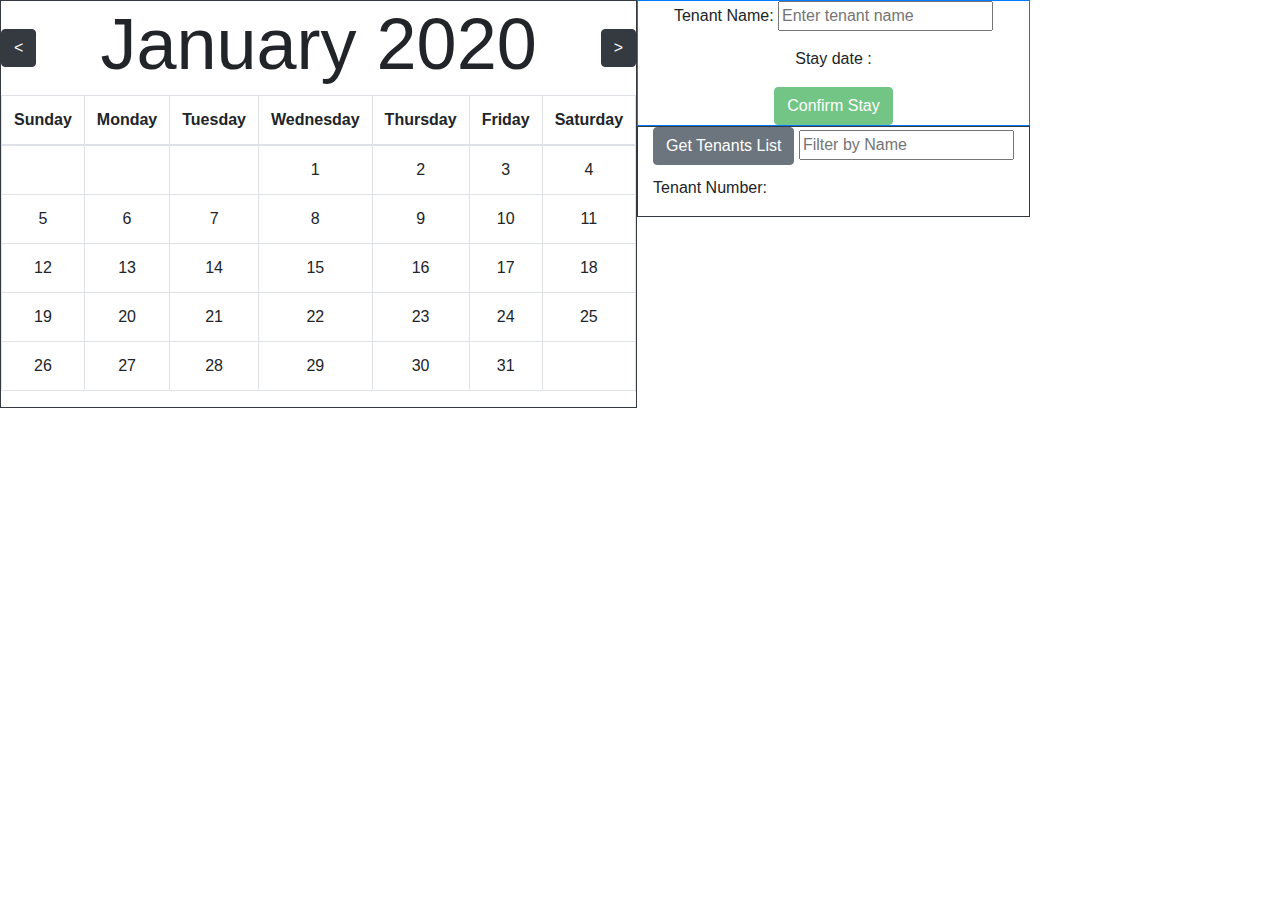
<file: index.html>
<!DOCTYPE html>
<!-- Coding conventions tried to imitate from https://google.github.io/styleguide/htmlcssguide.html -->
<html ng-app="ReservationCalendar" lang="en">

  <head>

    <meta charset="utf-8">

    <!-- scripts/libraries to be used -->
    <script src="lib/angular.min.js" charset="utf-8"></script>
    <script src="app/app.js" charset="utf-8"></script>
    <script src="app/controllers/CalendarController.js" charset="utf-8"></script>
    <script src="app/controllers/ReservationRoomController.js" charset="utf-8">
    </script>

    <!-- CSS/ Bootsrap StyleSheets -->
    <link rel="stylesheet" href="lib/css/bootstrap.min.css">
    <link rel="stylesheet" href="lib/css/style.css">

    <title>
      Reservation Calendar
    </title>

  </head>

  <body class="d-inline-flex">

    <div class="border border-dark" ng-controller="CalendarController as calendar" >

      <!-- Directive to create calendar - includes heading and two buttons -->
      <calendar-head> </calendar-head>

      <!--  Directive to create calendar body -->
      <calendar-body> </calendar-body>

    </div>

    <div class="d-inline" ng-controller = "ReservationRoomController as reserveRoom">

      <!-- Directive for ConfirmStayview - disabled using ng-if if a
      reserved person is not found on one of the selected dates -->

      <confirm-stay-view> </confirm-stay-view>

      <!-- Directive for Cancel Stay View- ENABLED using ng-if if a
      reserved person is n  found on one of the selected dates -->

      <cancel-stay-view> </cancel-stay-view>

      <!-- Directive for GeButton /Cancel Stay/ - ENABLED using ng-if if a
      reserved person is  found on one of the selected dates -->

      <get-tenants-view> </get-tenants-view>

    </div>

  </body>

</html>
</file>
<file: lib/css/style.css>
.btn-left
{
  margin-right: auto;
}

.btn-right
{
  margin-left: auto;
}

.buttonAndMonth
{
  display: flex;
  align-items:  center !important;
  justify-content: center !important;
}

h1
{
  text-align: center !important;
}

table
{
  width: auto;
}

th, td
{
   text-align : center !important;
}
</file>
